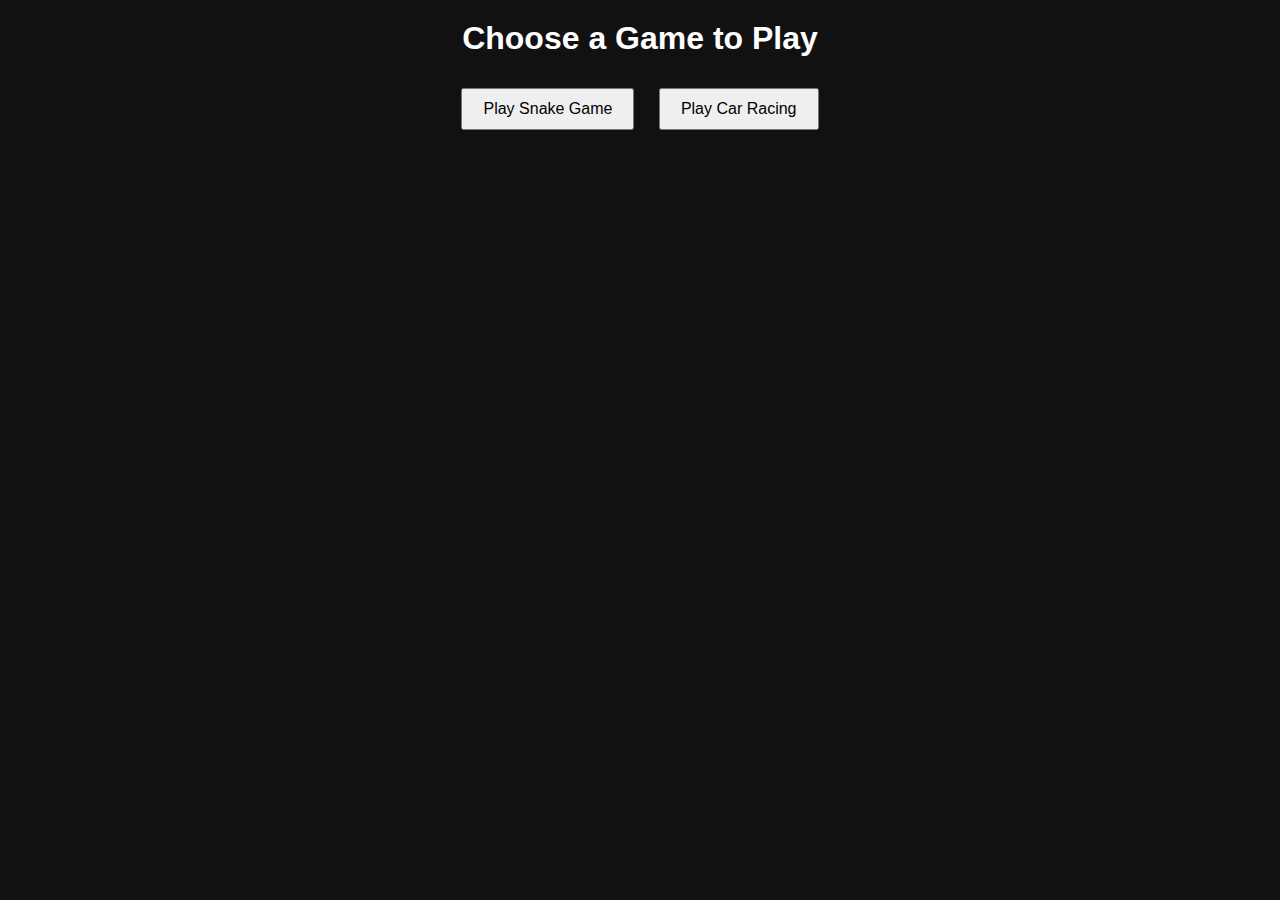
<file: 2-games-fixed.html>
<!DOCTYPE html>
<html lang="en">
<head>
<meta charset="UTF-8">
<meta name="viewport" content="width=device-width, initial-scale=1.0">
<title>2 Games Website</title>
<style>
    body { margin: 0; font-family: Arial, sans-serif; background: #111; color: #fff; text-align: center; }
    h1 { margin-top: 20px; }
    #menu, #snakeGame, #carGame { display: none; }
    button { padding: 10px 20px; margin: 10px; font-size: 16px; cursor: pointer; }
    canvas { background: #000; display: block; margin: 20px auto; border: 2px solid #fff; }
</style>
</head>
<body>
    <h1 id="title">Choose a Game to Play</h1>
    <div id="menu">
        <button onclick="startSnake()">Play Snake Game</button>
        <button onclick="startCar()">Play Car Racing</button>
    </div>
    <div id="snakeGame">
        <canvas id="snakeCanvas" width="400" height="400"></canvas><br>
        <button onclick="restartSnake()">Restart Snake</button>
        <button onclick="showMenu()">Back to Menu</button>
    </div>
    <div id="carGame">
        <canvas id="carCanvas" width="400" height="400"></canvas><br>
        <button onclick="restartCar()">Restart Car Racing</button>
        <button onclick="showMenu()">Back to Menu</button>
    </div>
<script>
    document.getElementById('menu').style.display = 'block';

    function showMenu() {
        document.getElementById('menu').style.display = 'block';
        document.getElementById('snakeGame').style.display = 'none';
        document.getElementById('carGame').style.display = 'none';
        document.getElementById('title').innerText = 'Choose a Game to Play';
    }

    // Snake Game Logic
    let snake, snakeDir, snakeFood, snakeInterval;
    function startSnake() {
        document.getElementById('menu').style.display = 'none';
        document.getElementById('snakeGame').style.display = 'block';
        document.getElementById('title').innerText = 'Snake Game';
        let canvas = document.getElementById('snakeCanvas');
        let ctx = canvas.getContext('2d');
        snake = [{x: 160, y: 160}];
        snakeDir = {x: 20, y: 0};
        snakeFood = {x: 200, y: 200};
        document.addEventListener('keydown', changeSnakeDir);
        if (snakeInterval) clearInterval(snakeInterval);
        snakeInterval = setInterval(function() {
            ctx.fillStyle = 'black';
            ctx.fillRect(0, 0, canvas.width, canvas.height);
            ctx.fillStyle = 'lime';
            snake.forEach(part => ctx.fillRect(part.x, part.y, 20, 20));
            ctx.fillStyle = 'red';
            ctx.fillRect(snakeFood.x, snakeFood.y, 20, 20);
            let head = {x: snake[0].x + snakeDir.x, y: snake[0].y + snakeDir.y};
            if (head.x === snakeFood.x && head.y === snakeFood.y) {
                snake.unshift(head);
                snakeFood = {x: Math.floor(Math.random()*20)*20, y: Math.floor(Math.random()*20)*20};
            } else {
                snake.pop();
                snake.unshift(head);
            }
            if (head.x < 0 || head.x >= canvas.width || head.y < 0 || head.y >= canvas.height ||
                snake.slice(1).some(p => p.x === head.x && p.y === head.y)) {
                alert('Game Over!');
                restartSnake();
            }
        }, 150);
    }
    function changeSnakeDir(e) {
        if (e.key === 'ArrowUp' && snakeDir.y === 0) snakeDir = {x: 0, y: -20};
        else if (e.key === 'ArrowDown' && snakeDir.y === 0) snakeDir = {x: 0, y: 20};
        else if (e.key === 'ArrowLeft' && snakeDir.x === 0) snakeDir = {x: -20, y: 0};
        else if (e.key === 'ArrowRight' && snakeDir.x === 0) snakeDir = {x: 20, y: 0};
    }
    function restartSnake() { startSnake(); }

    // Car Racing Game Logic
    let carY, carX, carSpeed, carInterval, carObs;
    function startCar() {
        document.getElementById('menu').style.display = 'none';
        document.getElementById('carGame').style.display = 'block';
        document.getElementById('title').innerText = 'Car Racing Game';
        let canvas = document.getElementById('carCanvas');
        let ctx = canvas.getContext('2d');
        carX = 180;
        carY = 350;
        carSpeed = 2;
        carObs = [{x: 180, y: -100}];
        document.addEventListener('keydown', moveCar);
        if (carInterval) clearInterval(carInterval);
        carInterval = setInterval(function() {
            ctx.fillStyle = 'gray';
            ctx.fillRect(0, 0, canvas.width, canvas.height);
            ctx.fillStyle = 'yellow';
            ctx.fillRect(190, 0, 20, canvas.height);
            ctx.fillStyle = 'blue';
            ctx.fillRect(carX, carY, 40, 50);
            carObs.forEach(o => {
                ctx.fillStyle = 'red';
                ctx.fillRect(o.x, o.y, 40, 50);
                o.y += carSpeed;
            });
            if (carObs[0].y > canvas.height) {
                carObs[0].y = -100;
                carObs[0].x = Math.random() < 0.5 ? 120 : 240;
            }
            if (carObs.some(o => o.y + 50 > carY && o.y < carY + 50 && o.x === carX)) {
                alert('Crash! Game Over!');
                restartCar();
            }
        }, 20);
    }
    function moveCar(e) {
        if (e.key === 'ArrowLeft' && carX > 120) carX -= 60;
        else if (e.key === 'ArrowRight' && carX < 240) carX += 60;
    }
    function restartCar() { startCar(); }
</script>
</body>
</html>
</file>
